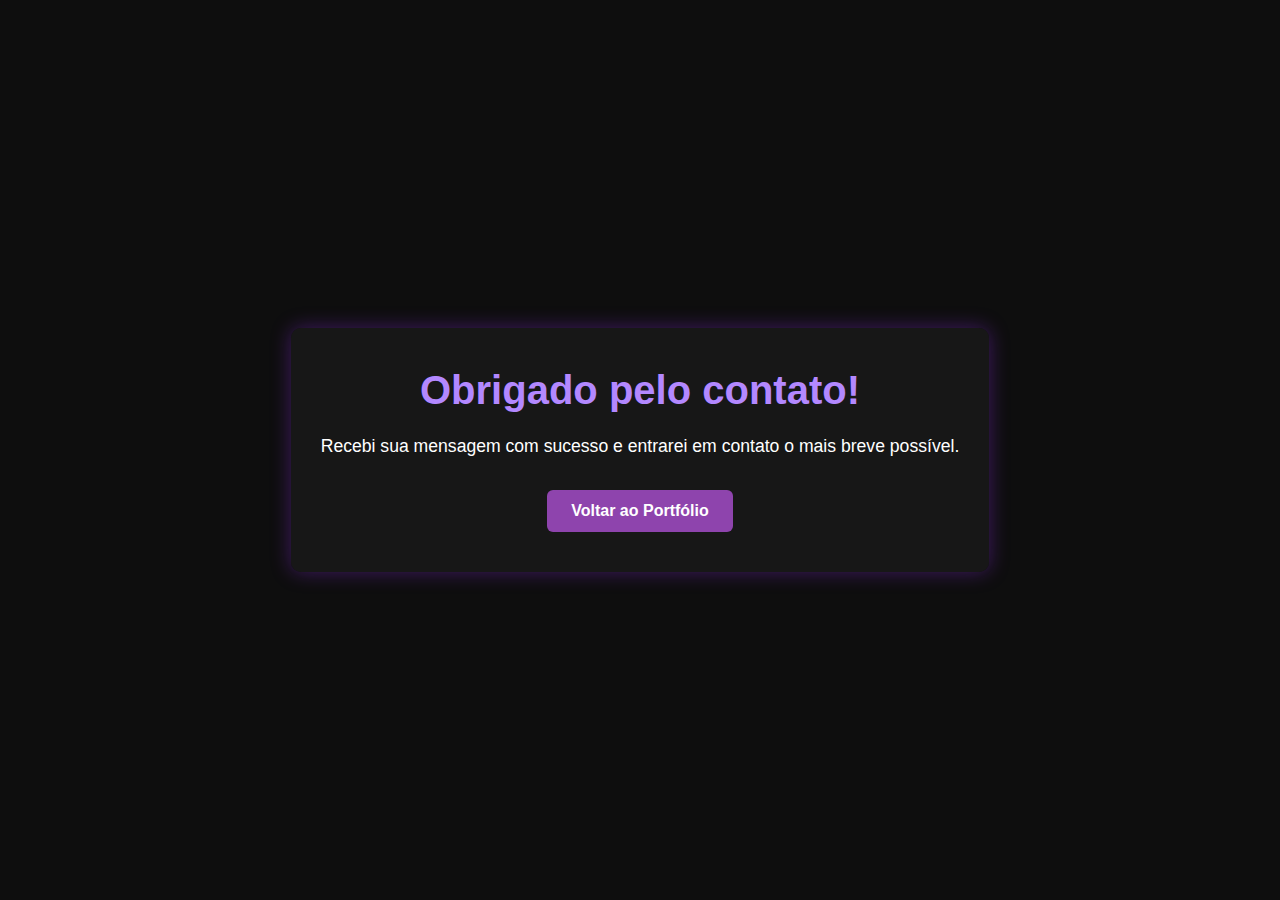
<file: obrigado.html>
<!DOCTYPE html>
<html lang="pt-br">
<head>
  <meta charset="UTF-8">
  <meta name="viewport" content="width=device-width, initial-scale=1.0">
  <title>Obrigado!</title>
  <link rel="stylesheet" href="style.css">
  <style>
    /* Estilos específicos para a página de agradecimento */
    body {
      display: flex;
      justify-content: center;
      align-items: center;
      min-height: 100vh;
      background-color: #0e0e0e;
      color: #fff;
      margin: 0;
      font-family: 'Rubik', sans-serif;
      text-align: center;
    }
    .obrigado-container {
      background: rgba(26, 26, 26, 0.8);
      padding: 40px 30px;
      border-radius: 10px;
      box-shadow: 0 0 20px rgba(138, 43, 226, 0.4);
    }
    .obrigado-container h1 {
      font-size: 2.5rem;
      color: #b388ff;
      margin-bottom: 20px;
    }
    .obrigado-container p {
      font-size: 1.1rem;
      margin-bottom: 30px;
      line-height: 1.5;
    }
    .obrigado-container a {
      display: inline-block;
      background-color: #8e44ad;
      color: #fff;
      padding: 12px 24px;
      border-radius: 6px;
      text-decoration: none;
      font-weight: bold;
      transition: background-color 0.3s ease, transform 0.2s ease;
    }
    .obrigado-container a:hover {
      background-color: #a569bd;
      transform: scale(1.05);
    }
  </style>
</head>
<body>
  <div class="obrigado-container">
    <h1>Obrigado pelo contato!</h1>
    <p>Recebi sua mensagem com sucesso e entrarei em contato o mais breve possível.</p>
    <a href="index.html">Voltar ao Portfólio</a>
  </div>
</body>
</html>
</file>
<file: style.css>
* {
    margin: 0;
    padding: 0;
    box-sizing: border-box;
}

body {
    background-color: #000;
    color: #fff;
    font-family: Arial, sans-serif;
    
}

html {
  scroll-behavior: smooth;
}

#btn-topo {
  position: fixed;
  bottom: 30px;
  right: 30px;
  background-color: #8e44ad;
  color: white;
  border: none;
  padding: 15px 20px;
  border-radius: 45%;
  font-size: 24px;
  cursor: pointer;
  display: none;
  z-index: 1000;
  box-shadow: 0 0 20px #8e44ad;
  transition: all 0.3s ease;
}

#btn-topo:hover {
  background-color: #a569bd;
  box-shadow: 0 0 25px #a569bd;
}


a, button {
  transition: transform 0.2s ease;
}


nav ul {
    display: flex;
    justify-content: center;
    list-style: none;
    padding: 20px;
}

nav ul li a {
    color: #b517f4;
    text-decoration: none;
    margin: 0 15px;
    transition: transform 0.2s, color 0.3s;
}

nav ul li a:hover {
    color: #e0b3ff;
    transform: scale(1.1);
}

.ola{
    font-size: 45px;
    margin-top: 20px;
    color:#9d00ff
}

header{
    background: linear-gradient(135deg, #1a1a1a, #111);
    padding: 10px;
    text-align: center;
    box-shadow: 0 0 10px rgba(0, 0, 0, 0.5);
}
.sobre-card {
  background-color: rgba(255, 255, 255, 0.05); 
  border: 1px solid rgba(255, 255, 255, 0.1);   
  border-radius: 15px;
  padding: 30px;
  max-width: 900px;
  margin: 40px auto;
  color: white;
  text-align: center;
  box-shadow: 0 0 20px rgba(138, 43, 226, 0.3); 
  -webkit-backdrop-filter: blur(10px); 
  backdrop-filter: blur(10px);
  transition: all 0.3s ease-in-out;
}



.sobre-card a {
  color: #9f6cff;
  font-weight: bold;
  text-decoration: none;
}

.sobre-card a:hover {
  text-decoration: underline;
}

.titulo {
  font-size: 2rem;
  margin-bottom: 20px;
  color: #ffffff;
  font-family: 'Secular One', sans-serif;
}


.section {
    padding:  30px 20px;
    text-align: center;
}

.foto-perfil img {
    width: 300px; 
    border-radius: 50%;
    margin-top: 20px;
    border: 3px solid #b517f4;
}

.flutuando {
  animation: float 3s ease-in-out infinite;
}

@keyframes float {
  0%, 100% {
    transform: translateY(0);
  }
  50% {
    transform: translateY(-20px);
  }
}

.projetos-container {
    display: flex;
    flex-wrap: wrap;
    justify-content: center;
    gap: 20px;
}

.projeto {

    border: 2px solid #b517f4;
    padding: 20px;
    width: 25%;
    
    transition: transform 0.3s, box-shadow 0.3s;
    border-radius: 10px;
}

.projeto img {
    width: 100%;
    border-radius: 10px;
}

.projeto:hover {
    transform: translateY(-10px);
    box-shadow: 0 0 15px #b517f4;
}

.p-projetos{
    margin-top: 10px;
}

form {
    display: flex;
    flex-direction: column; /* itens em coluna */
    gap: 15px; /* espaço entre os itens */
    background-color: #1a1a1a; /* cinza escuro */
    padding: 20px;
    border: 2px solid #9d00ff; /* borda roxa neon */
    border-radius: 10px;
    width: 100%;
    max-width: 500px; /* largura máxima */
    margin: 0 auto; /* centraliza o form */
}

form input, form textarea {
    width: 100%;
    padding: 10px;
    border: 1px solid #9d00ff;
    border-radius: 5px;
    background-color: #111;
    color: #fff;
    resize: vertical;
}

form button {
    background-color: #9d00ff;
    color: white;
    border: none;
    padding: 10px 20px;
    border-radius: 5px;
    align-self: center; /* centraliza o botão */
    cursor: pointer;
    transition: transform 0.2s, box-shadow 0.2s;
}

form button:hover {
    transform: scale(1.05);
    box-shadow: 0 0 10px #9d00ff;
}

form button:active {
    transform: scale(0.98);
}

footer {
    text-align: center;
    padding: 20px;
    font-size: 0.9em;
    color: #b517f4;
}

footer a {
    color: #b517f4;
    text-decoration: none;
    margin: 0 10px;
    transition: color 0.3s, transform 0.2s;
}

footer a:hover {
    color: #e0b3ff;
    transform: scale(1.1);
}

#contato {
  text-align: center;
  padding: 50px 20px;
}

#contato h2 {
  font-size: 2em;
  color: #fff;
  margin-bottom: 30px;
}

.whatsapp-link {
  margin-bottom: 30px;
}

.whatsapp-link a {
  display: inline-flex;
  align-items: center;
  gap: 10px;
  background-color: #25D366;
  color: white;
  padding: 10px 20px;
  border-radius: 30px;
  font-weight: bold;
  text-decoration: none;
  transition: 0.3s ease;
}

.whatsapp-link a:hover {
  background-color: #1da851;
}

.whatsapp-link img {
  width: 24px;
  height: 24px;
}

/* Responsividade para telas menores */

@media (max-width: 768px) {
    .ola{
        font-size: 155%; /* Tamanho menor */
    }

    h1{
        Font-size: 100%;
    }

    nav ul {
        
        align-items: center;
    }

    nav ul li {
        margin: 7px 0;
    }

    .foto-perfil img {
        width: 40%; /* Foto menor */
    }

    .sobre-card{
      max-width: 74%;
    }

    .projetos-container {
        flex-direction: column;
        align-items: center;
    }

    .projeto {
        width: 80%; /* Projetos ocupam mais largura */
    }

    form input, form textarea {
        width: 90%;
    }
}
</file>
